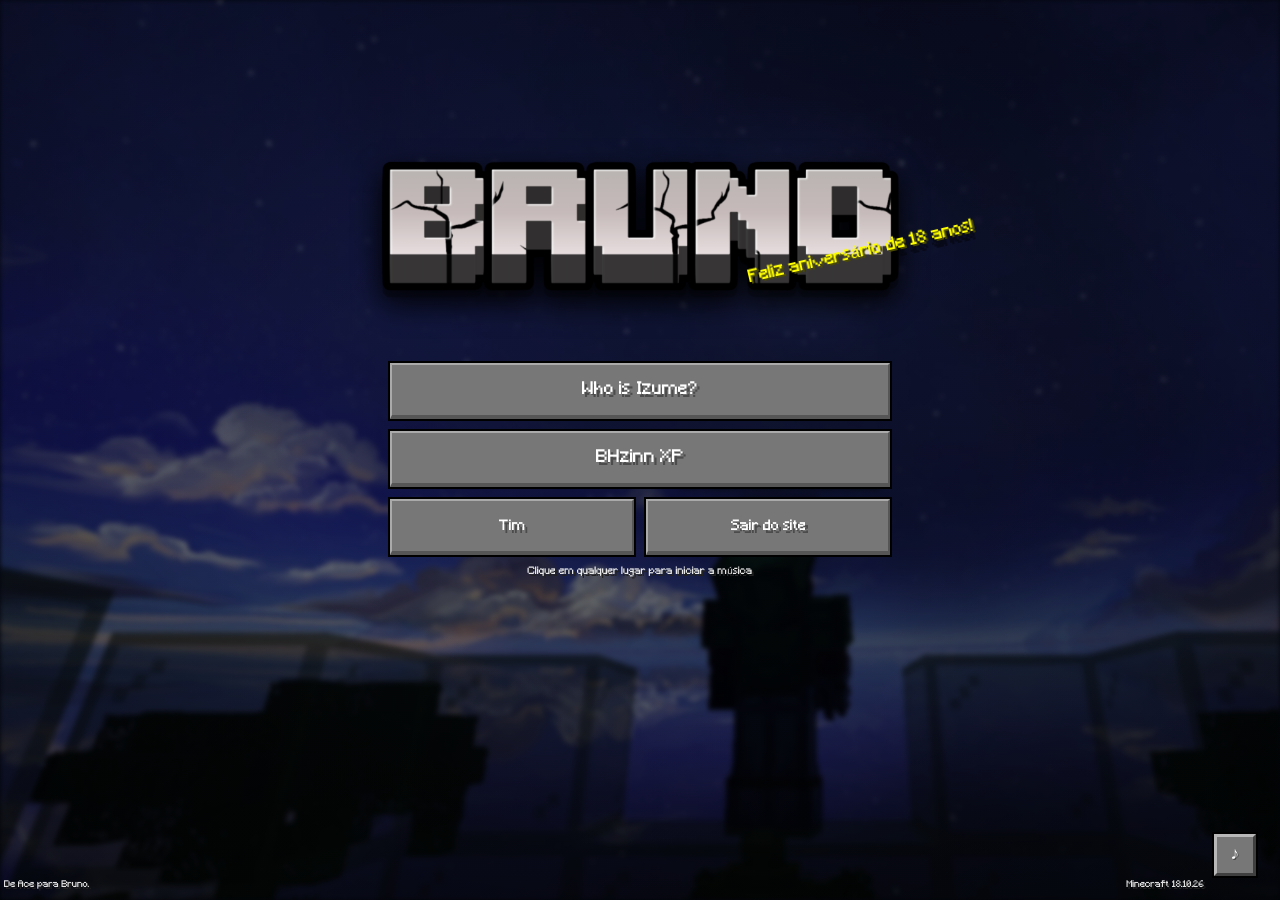
<file: index.html>
<!doctype html>
<html lang="pt-BR">
<head>
    <link rel="icon" type="image/x-icon" href="minecraft_favicon/favicon.ico">
    <meta charset="utf-8">
    <meta name="viewport" content="width=device-width, initial-scale=1">
    <meta name="theme-color" content="#050914">
    <meta name="description" content="Menu principal inspirado no Minecraft 1.8">
    <title>Minecraft - Menu principal</title>
    <link rel="stylesheet" href="loader.css?v=20261002-1">
    <link rel="stylesheet" media="screen" href="https://fontlibrary.org/face/minecraftia" type="text/css">
    <link rel="stylesheet" href="style.css?v=20261017-1">
</head>
<body>
    <div id="site-loader" role="status" aria-live="polite" aria-label="Carregando menu">
        <div class="site-loader-card">
            <div class="site-loader-heading"><div class="site-loader-title">LOADING...</div><div id="site-loader-detail">0%</div></div>
            <div class="site-loader-track"><div id="site-loader-progress"></div></div>
        </div>
    </div>
    <main class="title-screen" aria-label="Menu principal do Minecraft">
        <div class="background" aria-hidden="true"></div>
        <div class="background-shade" aria-hidden="true"></div>
        <div class="vignette" aria-hidden="true"></div>
        <header class="logo" aria-label="Bruno"><div class="logo-art"><img src="imgs/brunologo.png" alt="Bruno"></div><div class="logo-splash" aria-hidden="true">Feliz aniversário de 18 anos!</div></header>
        <section class="menu" aria-label="Opções do menu">
            <div class="menu-buttons"><button class="mc-button" type="button" data-screen="singleplayer">Who is Izume?</button><button class="mc-button" type="button" data-screen="multiplayer">BHzinn XP</button><div class="menu-row"><button class="mc-button" type="button" data-screen="options">Tim</button><button class="mc-button" type="button" data-screen="quit">Sair do site</button></div></div>
            <p class="status" id="status" aria-live="polite"></p>
        </section>
        <div class="footer-bar"><p class="copyright">De Ace para Bruno.</p><p class="version">Minecraft 18.10.26</p></div>
        <button class="sound-button" id="sound-toggle" type="button" aria-label="Desligar música" aria-pressed="false" title="Música ligada"><span class="sound-glyph" aria-hidden="true">♪</span></button>
        <audio id="menu-music" loop preload="auto" autoplay><source src="sounds/Y2Mate.is%20-%20Minecraft%20Music%20-%20Menu%201.mp3" type="audio/mpeg"></audio>
        <audio id="click-sound" preload="auto"><source src="sounds/minecraft_click_trimmed.wav" type="audio/wav"></audio>
    </main>

    <section class="story-screen" id="whois-screen" aria-label="Who is Izume?" aria-hidden="true">
        <div class="story-background" aria-hidden="true"></div><div class="story-shade" aria-hidden="true"></div>
        <div class="story-scroll" id="whois-scroll" tabindex="0"><article class="story-content">
            <div class="story-logo" aria-label="Bruno"><div class="logo-art"><img src="imgs/brunologo.png" alt="Bruno"></div></div>
            <div class="story-copy" id="whois-copy">
                <p>Quando eu te conheci, minha vida era como um beco escuro, daqueles em que a gente caminha sem saber para onde ir, sem enxergar uma saída e sem encontrar motivos para continuar. Meus dias eram pesados demais, tudo parecia perder o sentido, e eu já estava cansado de existir daquela forma. Eu só queria que alguma coisa acontecesse, que Deus, de alguma maneira, ouvisse minhas orações e me livrasse de toda aquela dor. Eu não sabia mais como sair daquele lugar, nem imaginava que alguém pudesse me encontrar nele.</p>

                <p>Até que, em um dia qualquer, desses que parecem não significar nada, eu conheci você. Talvez tenha sido obra do acaso, talvez o universo tivesse seus próprios planos, ou talvez tenha sido apenas uma coincidência bonita demais para ser esquecida. O fato é que, sem perceber, você começou a fazer parte dos meus dias de uma maneira que eu jamais imaginaria.</p>

                <p>Quando eu estava cansado de tudo, era você quem aparecia com uma mensagem, me chamando para jogar, me arrancando daquele lugar escuro por algumas horas e me dando motivos para sorrir quando eu já nem lembrava direito como era isso. Você me ajudava a escapar da minha própria cabeça, mesmo sem saber o quanto eu precisava disso. E o mais triste, e talvez uma das coisas que mais me marcam quando olho para trás, é perceber que você também estava naquele mesmo lugar escuro. Enquanto tentava me tirar de lá, você também estava lutando contra os seus próprios demônios.</p>

                <p>A depressão tem maneiras diferentes de machucar cada pessoa. Naquela época, eu não sabia lidar com o que sentia, e acabava descontando em você coisas que nunca deveriam ter sido suas. Eu te maltratava, mesmo sem querer, porque, de alguma forma, eu tinha aprendido a me fechar para não sentir mais nada. Era como se, depois de tanta dor, meu coração tivesse se tornado incapaz de sentir qualquer coisa sem medo. Mas, cara, você foi uma das pessoas que conseguiram amolecer aquilo de novo. Você me fez sentir carinho, me fez sentir saudade, me fez sentir medo de perder alguém e, acima de tudo, me fez sentir amor outra vez. E eu não sei se algum dia vou conseguir te explicar o tamanho disso.</p>

                <p>Cara, tu é o melhor amigo que eu poderia ter. E quero que você saiba que nada, absolutamente nada, vai apagar você da minha vida. Não importa o que aconteça, quantas dificuldades apareçam ou quantas vezes a vida tente colocar distância entre nós, você sempre vai ter um lugar aqui comigo. Você faz parte da minha história, de quem eu fui, de quem eu sou e de quem ainda estou me tornando. E existem pessoas que a gente simplesmente não consegue transformar em passado, porque elas se tornam parte da gente. Você é uma dessas pessoas para mim.</p>

                <p>Eu sei que, às vezes, você carrega coisas demais nesse coração bobo aí. Sei que nem todos os dias são fáceis, que existem momentos em que até continuar tentando parece cansativo e que, por mais que você sorria, nem sempre dá para saber o que está acontecendo dentro de você. Mas eu quero que você se lembre de uma coisa: você não precisa enfrentar tudo sozinho. Nos dias bons, nos dias ruins, nas noites em que a cabeça não te deixar em paz e nos momentos em que você sentir que não aguenta mais, eu vou estar aqui. Talvez eu nem sempre saiba o que dizer, talvez eu não consiga resolver todos os seus problemas, mas eu posso te ouvir, te acompanhar e te lembrar de que você não está sozinho. Assim como você esteve comigo, eu também quero estar com você, irmão. Você merece receber o mesmo carinho que tantas vezes me ajudou a continuar.</p>

                <p>É engraçado pensar que eu poderia nunca ter te conhecido. Que, se algumas pequenas coisas tivessem acontecido de maneira diferente, talvez hoje nós fôssemos apenas dois desconhecidos vivendo vidas completamente separadas, sem nunca imaginar que um dia poderíamos significar tanto um para o outro. E, sinceramente, eu não consigo mais imaginar minha vida sem você. Seria como olhar para uma fotografia antiga e perceber que falta alguém importante nela. Como ouvir uma música que sempre fez parte da sua vida e descobrir que uma parte dela desapareceu. Você se tornou uma dessas presenças que a gente nem percebe quando chegam, mas que, quando olha para trás, entende que mudaram tudo.</p>

                <p>E é muito estranho olhar para trás e perceber o tanto de coisa que a gente viveu, KKKKKK. Cara, a gente cresceu junto. Passamos por tantas fases, tantas mudanças, tantas conversas, tantas risadas e tantas dificuldades que, às vezes, parece que conheço você há muito mais tempo do que realmente conheço. E agora você já é um homem adulto de 18 anos. KKKKKKK. A mesma idade que você achou que eu tinha quando nos conhecemos. É quase engraçado pensar nisso, porque, de alguma forma, parece que uma parte de nós continua sendo aqueles dois moleques que se conheceram pela internet, sem fazer ideia de que aquela amizade se tornaria algo tão importante.</p>

                <p>Eu espero que você nunca perca essa sua essência, mesmo que a vida tente mudar você de todas as maneiras possíveis. Você é alguém realmente incrível, e eu sei que você sabe disso. KKKKKKK. E, por mais que eu não goste muito de gente egocêntrica, acho que os opostos realmente se atraem, porque, apesar de sermos tão diferentes em tantas coisas, encontramos um jeito de nos entender. Talvez seja justamente isso que torne nossa amizade tão especial. A gente não precisa ser igual para se importar, não precisa pensar da mesma forma para permanecer e não precisa entender absolutamente tudo um sobre o outro para continuar escolhendo ficar.</p>

                <p>E, para mim, uma das coisas mais bonitas da nossa amizade é que a gente nunca desistiu de verdade um do outro. Não sei se você já parou para perceber isso, mas, cara, KKKKKKK, a gente brigava por qualquer coisa, ficava mal, se afastava por um tempo e, de alguma maneira, acabava voltando. No dia seguinte, lá estávamos nós de novo, conversando como se o mundo não tivesse quase acabado na noite anterior. E acho que, no fundo, por trás de todas aquelas brigas bobas, existia um medo muito maior do que a gente conseguia admitir: o medo de perder uma amizade que significava demais. Porque era doloroso, cara. Era doloroso imaginar que, depois de tudo, poderíamos simplesmente deixar de fazer parte da vida um do outro.</p>

                <p>Talvez a gente nunca tenha sido perfeito um com o outro, mas sempre encontramos uma maneira de ficar. E, para mim, isso vale muito mais do que uma amizade que nunca passa por dificuldades. Porque permanecer quando tudo é fácil não exige tanto quanto escolher alguém mesmo depois dos dias ruins, das palavras ditas sem pensar e dos momentos em que parece mais fácil ir embora. Nós erramos, crescemos, mudamos e continuamos aqui. E eu espero, de coração, que continuemos assim por muito, muito tempo.</p>

                <p>Dizem que as amizades que ultrapassam cinco anos são aquelas que duram para sempre. Não sei se existe alguma verdade nisso, mas gosto de pensar que a nossa é uma dessas amizades que ainda têm muita história pela frente. E olha que tudo isso aconteceu através de uma tela. KKKKKKK. Às vezes, eu fico pensando em como vai ser quando finalmente nos encontrarmos pessoalmente, quando eu puder olhar para você e pensar em todas as coisas que vivemos até chegar naquele momento. Acho que vai ser uma sensação estranha, quase surreal, encontrar alguém que já faz parte de tantos capítulos da sua vida e perceber que, até então, vocês nunca estiveram frente a frente.</p>

                <p>Eu espero que esse dia chegue logo. E espero que, quando chegar, seja apenas o começo de uma fase ainda mais bonita da nossa amizade. Quero que a gente tenha histórias para contar, momentos para lembrar, risadas para compartilhar e muitas outras fases da vida para acompanhar um do outro. Quero poder olhar para trás daqui a dez, vinte anos e lembrar de tudo isso com um sorriso no rosto, pensando em como foi bom não termos desistido um do outro.</p>

                <p>E, apesar de tudo o que escrevi até aqui, acho que ainda existem coisas que eu nunca vou conseguir colocar em palavras. Porque como é que a gente explica o valor de alguém que chegou quando tudo parecia perdido e, sem nem perceber, se tornou uma das razões pelas quais a vida ficou um pouco mais bonita? Como agradecer por uma amizade que me ajudou a atravessar momentos que eu nem sabia se conseguiria suportar? Como explicar que, entre tantas pessoas que poderiam ter passado pela minha vida, foi justamente você quem ficou?</p>

                <p>Eu não sei responder a essas perguntas. Só sei que sou muito grato por ter te conhecido. Grato por cada mensagem, cada partida, cada conversa sem sentido, cada risada idiota, cada reconciliação e até mesmo por aquelas brigas que hoje parecem tão pequenas perto de tudo o que construímos. Sou grato por você existir e por, em algum momento da sua vida, ter encontrado um espaço para mim na sua.</p>

                <p>No seu aniversário, eu desejo que a vida seja gentil com você. Que, mesmo depois de tudo o que você já enfrentou, ainda existam coisas bonitas esperando para acontecer. Que você encontre motivos para sorrir nos dias difíceis, pessoas que te acolham quando estiver cansado e lugares onde possa descansar o coração sem precisar fingir que está tudo bem. Que você realize seus sonhos, descubra coisas novas sobre si mesmo e tenha a oportunidade de viver tudo aquilo que merece. E, quando as coisas não saírem como você esperava, espero que você tenha paciência consigo mesmo e se lembre de que não precisa ter todas as respostas aos 18 anos. Você ainda tem tanta vida pela frente, irmão. Tantas histórias que ainda não viveu, tantos lugares que ainda não conheceu e tantas versões de si mesmo que ainda vai descobrir.</p>

                <p>Acima de tudo, espero que você consiga enxergar em si mesmo a pessoa incrível que eu enxergo em você. Que nunca se esqueça de que sua existência importa, que sua presença faz diferença e que você é amado, inclusive nos dias em que não consegue sentir isso. E, se algum dia o mundo ficar escuro demais outra vez, lembra que você não precisa atravessar essa escuridão sozinho. Eu sei que não posso prometer que estarei sempre perto fisicamente, nem que vou saber resolver tudo, mas posso te prometer que a nossa amizade significa muito para mim e que vou fazer o possível para continuar cuidando dela.</p>

                <p>Feliz aniversário, irmão. <img class="story-heart" src="imgs/mine_heart.png" alt="Coração"></p>

                <p>Obrigado por ter aparecido na minha vida quando eu mais precisava, mesmo sem saber. Obrigado por ter me ajudado a encontrar um pouco de luz quando eu já estava cansado de procurar por ela. E obrigado por continuar aqui, apesar de tudo.</p>

                <p>Se eu pudesse voltar àquele dia em que nos conhecemos, sabendo de tudo o que viveríamos, de todas as dificuldades, de todas as risadas e de tudo o que você se tornaria para mim, eu escolheria te conhecer de novo. Quantas vezes fossem necessárias.</p>

                <p>Porque, no fim das contas, entre todas as coisas que poderiam ter acontecido naquela época, uma das mais bonitas foi ter encontrado você.</p>

                <p>Eu te amo, irmão. Feliz 18 anos! Que esse seja apenas mais um de tantos aniversários que ainda vou ter a sorte de comemorar ao seu lado. <img class="story-heart" src="imgs/mine_heart.png" alt="Coração"></p>
            </div>
            <button class="story-back mc-button" type="button" data-screen="back" aria-label="Voltar ao menu">Voltar</button>
        </article></div>
    </section>
    <script src="loader.js?v=20261002-1" defer></script>
    <script src="script.js?v=20260925-1"></script>
</body>
</html>
</file>
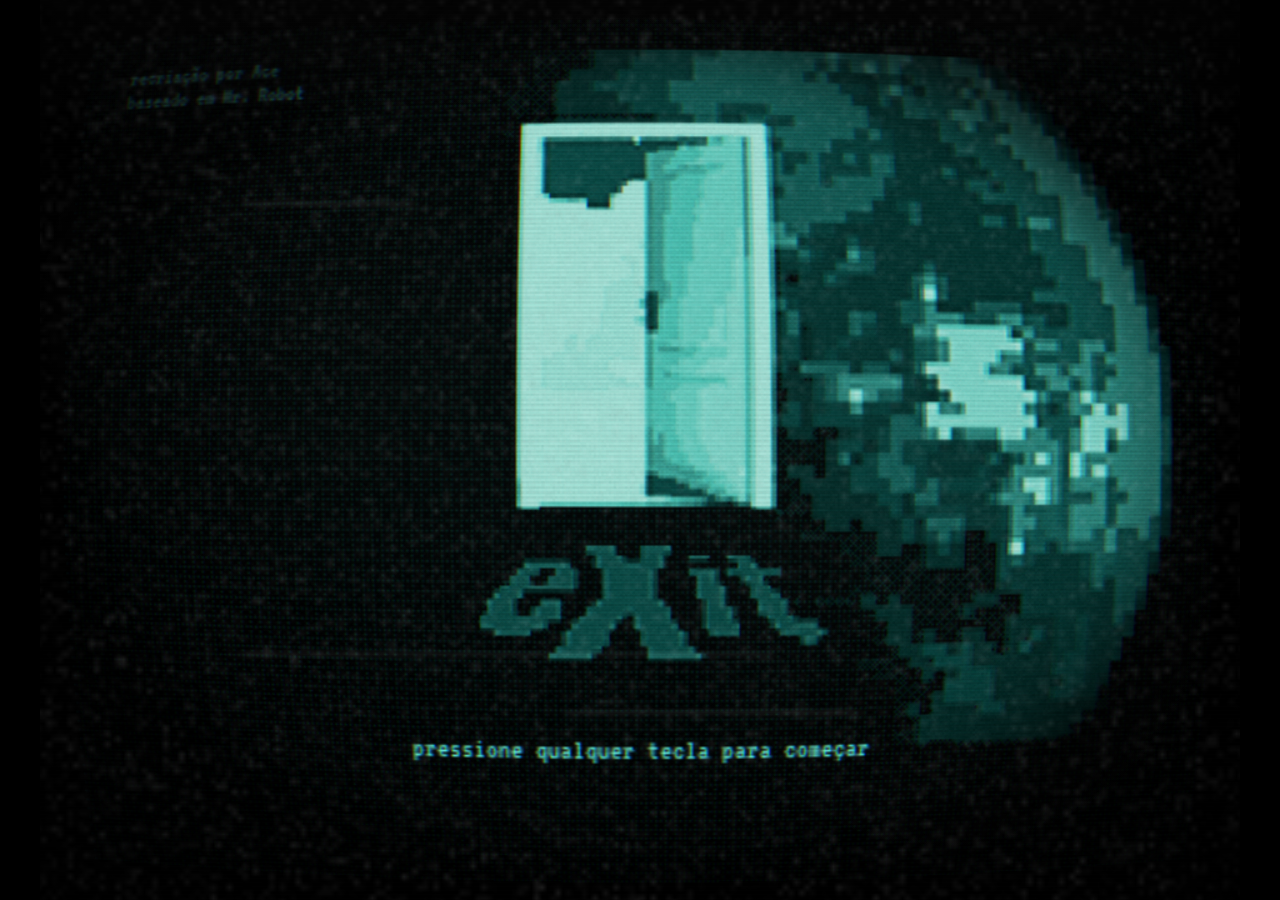
<file: eXit/hidden.html>
<!doctype html>
<html lang="pt-BR">
<head>
  <link rel="icon" type="image/x-icon" href="eXit_favicon/favicon.ico">
  <meta charset="utf-8">
  <meta name="viewport" content="width=device-width, initial-scale=1, viewport-fit=cover">
  <meta name="theme-color" content="#000000">
  <title>eXit</title>
  <link rel="stylesheet" href="../loader.css?v=20261002-1">
  <link rel="stylesheet" href="hidden.css?v=20261003-1">
  <script src="../loader.js?v=20261002-1" defer></script>
</head>
<body>
  <div id="site-loader" role="status" aria-live="polite" aria-label="Carregando eXit">
    <div class="site-loader-card">
      <div class="site-loader-heading"><div class="site-loader-title">LOADING...</div><div id="site-loader-detail">0%</div></div>
      <div class="site-loader-track"><div id="site-loader-progress"></div></div>
    </div>
  </div>
  <main id="game" aria-label="eXit">
    <canvas id="scene" width="480" height="360"></canvas>
    <canvas id="screen" width="960" height="720"></canvas>
    <div id="crt-glass" aria-hidden="true"></div>
    <div id="grain" aria-hidden="true"></div>
    <div id="dust" aria-hidden="true"></div>
    <div id="dust-glow" aria-hidden="true"></div>
    <div id="edge-mask" aria-hidden="true"></div>
    <div id="focus-hint" aria-hidden="true">Clique / Pressione qualquer tecla</div>
  </main>
  <script src="hidden.js?v=20261006-1"></script>
</body>
</html>
</file>
<file: loader.css>
#site-loader {
    position: fixed;
    z-index: 100000;
    inset: 0;
    display: grid;
    place-items: center;
    color: #fff;
    background: #000;
    font: 700 22px/1 "Courier New", monospace;
    opacity: 1;
    visibility: visible;
    transition: opacity 180ms ease, visibility 180ms ease;
}

#site-loader.is-hidden {
    opacity: 0;
    visibility: hidden;
    pointer-events: none;
}

.site-loader-card {
    width: min(480px, calc(100vw - 54px));
    padding: 0;
}

.site-loader-heading {
    display: flex;
    align-items: baseline;
    justify-content: space-between;
    gap: 18px;
    margin: 0 4px 12px;
    letter-spacing: .12em;
    text-shadow: 3px 3px 0 #777;
}

.site-loader-title {
    white-space: nowrap;
}

.site-loader-track {
    height: 52px;
    padding: 5px;
    border: 6px solid #fff;
    background: #010607;
    text-align: left;
}

#site-loader-progress {
    width: 0;
    height: 100%;
    background: repeating-linear-gradient(90deg, #fff 0 20px, #000 20px 27px);
    transition: width 120ms linear;
}

#site-loader-detail {
    white-space: nowrap;
}

@media (max-width: 560px) {
    #site-loader {
        font-size: 16px;
    }

    .site-loader-heading {
        margin-bottom: 9px;
    }

    .site-loader-track {
        height: 38px;
        border-width: 4px;
        padding: 4px;
    }
}
</file>
<file: style.css>
@font-face {
    font-family: "MinecraftLocal";
    src: url("fonts/Minecraft.ttf") format("truetype");
    font-style: normal;
    font-weight: 400;
    font-display: swap;
}

@font-face {
    font-family: "MinecraftiaRegular";
    src: url("fonts/Minecraft.ttf") format("truetype");
    font-style: normal;
    font-weight: 400;
    font-display: swap;
}

:root {
    --mc-font: "MinecraftLocal", "MinecraftiaRegular", "Courier New", monospace;
    --button-width: min(500px, 80vw);
}

* {
    box-sizing: border-box;
}

html,
body {
    width: 100%;
    min-width: 280px;
    height: 100%;
    margin: 0;
    overflow: hidden;
    background: #050914;
}

body {
    color: #fff;
    font-family: var(--mc-font);
    text-rendering: geometricPrecision;
    -webkit-font-smoothing: none;
}

button {
    font: inherit;
}

.title-screen {
    position: relative;
    width: 100%;
    height: 100%;
    isolation: isolate;
    overflow: hidden;
    user-select: none;
}

.background,
.background-shade,
.vignette {
    position: absolute;
    z-index: -3;
    inset: -10%;
    pointer-events: none;
}

.background {
    inset: 0;
    background: url("imgs/bed.jpg") 0% 50% / 125% auto no-repeat;
    filter: blur(2.5px) brightness(.72) saturate(.78);
    animation: panorama-sway 90s linear infinite alternate;
    will-change: background-position;
}

@keyframes panorama-sway {
    from {
        background-position: 0% 50%;
    }

    to {
        background-position: 100% 50%;
    }
}

.background-shade {
    z-index: -2;
    inset: 0;
    background:
        linear-gradient(180deg, rgba(1, 4, 15, .25) 0%, rgba(4, 8, 22, .2) 35%, rgba(0, 0, 0, .46) 100%),
        rgba(7, 13, 38, .1);
}

.vignette {
    z-index: -1;
    inset: 0;
    background: radial-gradient(ellipse at center, transparent 35%, rgba(0, 0, 0, .48) 125%);
}

.logo {
    position: absolute;
    top: clamp(72px, 12vh, 126px);
    left: 50%;
    width: min(640px, 86vw);
    transform: translateX(-50%);
    text-align: center;
    filter: drop-shadow(0 7px 0 rgba(0, 0, 0, .42));
}

.logo-art {
    position: relative;
    width: 100%;
    aspect-ratio: 1024 / 405;
    overflow: hidden;
}

.logo-art img {
    position: absolute;
    top: 50%;
    left: 0;
    display: block;
    width: 100%;
    max-width: none;
    transform: translateY(-50%);
}

.logo-splash {
    position: absolute;
    top: 64%;
    left: 67%;
    right: auto;
    bottom: auto;
    z-index: 2;
    color: #ffff00;
    font-family: var(--mc-font);
    font-size: clamp(10px, 1.45vw, 17px);
    line-height: 1;
    white-space: nowrap;
    text-shadow: 2px 2px 0 #4b4b00;
    transform: rotate(-13deg) scale(1);
    transform-origin: left center;
    animation: splash-pulse 2.2s ease-in-out infinite;
    will-change: transform;
}

@keyframes splash-pulse {
    0%,
    100% {
        transform: rotate(-13deg) scale(.96);
    }

    50% {
        transform: rotate(-13deg) scale(1.05);
    }
}

.menu {
    position: absolute;
    top: 51%;
    left: 50%;
    width: var(--button-width);
    transform: translate(-50%, -50%);
}

.menu-buttons {
    display: grid;
    gap: 12px;
}

.menu-row {
    display: grid;
    grid-template-columns: 1fr 1fr;
    gap: 12px;
}

.mc-button,
.utility-button,
.sound-button {
    position: relative;
    border: 3px solid;
    border-color: #b8b8b8 #3f3f3f #3f3f3f #b8b8b8;
    outline: 2px solid #000;
    background-color: #777;
    background-image: url("[data-uri]");
    background-repeat: repeat;
    color: #fff;
    cursor: pointer;
    text-shadow: 1px 1px 0 #3f3f3f;
    transition: background-color 80ms linear, color 80ms linear, border-color 80ms linear, transform 80ms linear;
}

.mc-button {
    border: 2px solid;
    border-bottom-width: 4px;
    border-color: #AAA #565656 #565656 #AAA;
    font-family: 'MinecraftiaRegular';
    outline: 2px solid #000;
    text-shadow: 3px 3px #4C4C4C;
    transition: none;
}

.mc-button {
    width: 100%;
    min-height: 56px;
    padding: 6px 10px 5px;
    font-size: clamp(13px, 1.45vw, 17px);
    line-height: 1.1;
    white-space: nowrap;
}

.utility-button:hover,
.utility-button:focus-visible,
.sound-button:hover,
.sound-button:focus-visible {
    border-color: #fff #4f5495 #4f5495 #fff;
    background-color: #737bd1;
    color: #ffffa0;
    outline-color: #000;
}

.mc-button:hover {
    background-image: url("[data-uri]");
    border-color: #BDC6FF #59639A #59639A #BDC6FF;
    color: #fef08a;
}

.utility-button:active,
.sound-button:active {
    transform: translate(1px, 1px);
    border-color: #3f3f3f #b8b8b8 #b8b8b8 #3f3f3f;
}

.utility-button:focus-visible,
.sound-button:focus-visible {
    outline: 3px solid #fff;
    outline-offset: 2px;
}

.menu-row .mc-button {
    min-width: 0;
    padding-right: 4px;
    padding-left: 4px;
    font-size: clamp(11px, 1.15vw, 14px);
}

.status {
    position: absolute;
    top: calc(100% + 10px);
    left: 0;
    width: 100%;
    min-height: 0;
    margin: 0;
    color: rgba(255, 255, 255, .9);
    font-size: 10px;
    line-height: 1.4;
    text-align: center;
    text-shadow: 2px 2px 0 #222;
    opacity: 0;
    transition: opacity 160ms ease;
}

.status.is-visible {
    opacity: 1;
}

.utility-button,
.sound-button {
    display: grid;
    place-items: center;
    width: 42px;
    height: 42px;
    padding: 2px;
    color: #fff;
    font-size: 22px;
    line-height: 1;
}

.language-button {
    position: absolute;
    bottom: 24px;
    left: 24px;
}

.footer-bar {
    position: absolute;
    right: 76px;
    bottom: 10px;
    left: 4px;
    display: flex;
    align-items: baseline;
    justify-content: space-between;
    gap: 24px;
}

.version,
.copyright {
    position: static;
    margin: 0;
    color: rgba(255, 255, 255, .88);
    font-size: 9px;
    line-height: 1;
    text-shadow: 2px 2px 0 #202020;
}

.sound-button {
    position: absolute;
    right: 24px;
    bottom: 24px;
    width: 42px;
    height: 42px;
    font-size: 18px;
}

.sound-button.is-muted {
    color: #cfcfcf;
}

.sound-button.is-muted .sound-glyph {
    opacity: .55;
}

.story-screen {
    position: fixed;
    z-index: 20;
    inset: 0;
    overflow: hidden;
    background: #241b14;
    opacity: 0;
    pointer-events: none;
    visibility: hidden;
    transition: opacity 180ms ease, visibility 180ms ease;
}

.story-screen.is-active {
    opacity: 1;
    pointer-events: auto;
    visibility: visible;
}

.story-background,
.story-shade {
    position: absolute;
    inset: 0;
    pointer-events: none;
}

.story-background {
    background: url("imgs/whoisizumebg.webp") center top / cover no-repeat;
}

.story-shade {
    background:
        radial-gradient(ellipse at center, rgba(0, 0, 0, 0) 30%, rgba(0, 0, 0, .32) 76%, rgba(0, 0, 0, .7) 100%),
        linear-gradient(180deg, rgba(0, 0, 0, .2) 0%, rgba(0, 0, 0, 0) 28%, rgba(0, 0, 0, 0) 72%, rgba(0, 0, 0, .3) 100%);
}

.story-scroll {
    position: absolute;
    z-index: 1;
    inset: 0;
    overflow-x: hidden;
    overflow-y: auto;
    overscroll-behavior: contain;
    scrollbar-color: rgba(255, 255, 255, .42) transparent;
    scrollbar-width: thin;
    -webkit-overflow-scrolling: touch;
    touch-action: pan-y;
    scrollbar-gutter: stable both-edges;
}

.story-content {
    position: relative;
    width: min(520px, calc(100vw - 48px));
    margin: 0 auto;
    padding: 36px 0 18vh;
}

.story-logo {
    width: 100%;
    filter: drop-shadow(0 7px 0 rgba(0, 0, 0, .42));
}

.story-copy {
    margin-top: 68px;
    padding-bottom: 0;
    user-select: none;
    -webkit-user-select: none;
}

.story-copy p {
    margin: 0 0 38px;
    color: #fff;
    font-family: 'MinecraftiaRegular';
    font-size: clamp(14px, 1.45vw, 19px);
    line-height: 1.42;
    text-shadow: 2px 2px #252525;
}

.story-copy p:last-child {
    margin-bottom: 0;
}

.story-heart {
    display: inline-block;
    width: 1.25em;
    height: 1.25em;
    margin: 0 .08em;
    vertical-align: -.22em;
    object-fit: contain;
    image-rendering: pixelated;
}

.multiplayer-screen .story-background {
    background-image: url("imgs/windowsxp.jpg");
    background-position: center center;
    filter: none;
}

.multiplayer-screen .story-shade {
    background: none;
}

.xp-desktop-icons {
    position: absolute;
    z-index: 1;
    top: 24px;
    left: 2px;
    display: grid;
    gap: 20px;
    width: 62px;
    color: #fff;
    font-family: Tahoma, Arial, sans-serif;
    font-size: 11px;
    text-align: center;
    text-shadow: 1px 1px 2px #16416e;
}

.xp-desktop-icon {
    display: grid;
    justify-items: center;
    gap: 4px;
    width: 62px;
    padding: 3px 2px;
    border: 1px solid transparent;
    color: inherit;
    background: transparent;
    cursor: pointer;
    font-family: Tahoma, Arial, sans-serif;
    font-size: inherit;
    text-shadow: inherit;
}

.xp-desktop-icon:hover,
.xp-desktop-icon:focus-visible {
    border-color: rgba(255, 255, 255, .55);
    background: rgba(49, 106, 197, .58);
    outline: none;
}

.xp-desktop-icon-art {
    display: block;
    width: 34px;
    height: 34px;
    filter: drop-shadow(1px 2px 1px rgba(0, 0, 0, .55));
    object-fit: contain;
}

.xp-window {
    position: absolute;
    z-index: 2;
    top: clamp(18px, 4.5vh, 42px);
    right: clamp(18px, 5.5vw, 76px);
    bottom: 46px;
    left: clamp(18px, 5.5vw, 76px);
    display: flex;
    flex-direction: column;
    overflow: hidden;
    border: 1px solid #003b78;
    border-radius: 7px 7px 0 0;
    background: #d4d0c8;
    box-shadow: 3px 4px 12px rgba(0, 0, 0, .52);
    font-family: Tahoma, Arial, sans-serif;
}

.xp-window.is-maximized {
    top: 0;
    right: 0;
    bottom: 31px;
    left: 0;
    border-radius: 0;
}

.xp-window.is-minimized {
    display: none;
}


.photo-gallery.is-minimized,
.photo-viewer.is-minimized,
.trash-window.is-minimized {
    display: none;
}

.photo-gallery-window.is-maximized,
.photo-viewer-window.is-maximized {
    position: absolute;
    inset: 0;
    width: 100%;
    height: 100%;
    border-radius: 0;
}

.trash-window.is-maximized {
    top: 0;
    right: 0;
    bottom: 31px;
    left: 0;
    width: auto;
    height: auto;
    min-height: 0;
    border-radius: 0;
    transform: none;
}

.xp-titlebar,
.photo-viewer-titlebar {
    display: flex;
    align-items: center;
    justify-content: space-between;
    min-height: 32px;
    padding: 3px 4px 3px 8px;
    color: #fff;
    background: linear-gradient(180deg, #0b73ce 0%, #3d9bea 8%, #1269c3 50%, #0755a8 51%, #0a60b6 100%);
    border-bottom: 1px solid #06427f;
    font-size: 13px;
    font-weight: 700;
    text-shadow: 1px 1px 1px #164d88;
}

.xp-titlebar-label,
.photo-viewer-title-label {
    display: flex;
    align-items: center;
    min-width: 0;
    gap: 6px;
    overflow: hidden;
    white-space: nowrap;
    text-overflow: ellipsis;
}

.xp-titlebar-icon,
.photo-viewer-icon {
    display: block;
    width: 18px;
    height: 18px;
    flex: 0 0 auto;
    object-fit: contain;
}

.xp-window-controls {
    display: flex;
    gap: 2px;
    flex: 0 0 auto;
}

.xp-window-control {
    display: grid;
    place-items: center;
    width: 22px;
    height: 21px;
    padding: 0;
    border: 1px solid #fff;
    border-radius: 3px;
    color: #fff;
    background: linear-gradient(180deg, #73b9f1, #0a62b6);
    box-shadow: inset 1px 1px 0 rgba(255, 255, 255, .35);
    cursor: pointer;
    font-family: Arial, sans-serif;
    font-size: 15px;
    font-weight: 700;
    line-height: 1;
    text-shadow: 1px 1px #164d88;
}

.xp-window-control:hover {
    background: linear-gradient(180deg, #a8d7f8, #287ed0);
}

.xp-window-close {
    background: linear-gradient(180deg, #f28a6c, #c62d16);
}

.xp-window-close:hover {
    background: linear-gradient(180deg, #ffb49d, #e44725);
}

.xp-menubar,
.photo-viewer-menubar {
    position: relative;
    display: flex;
    align-items: center;
    gap: 20px;
    min-height: 24px;
    padding: 2px 10px;
    color: #111;
    background: #f4f3ee;
    border-bottom: 1px solid #b8b8b8;
    font-family: Tahoma, Arial, sans-serif;
    font-size: 11px;
}

.xp-menu-button {
    padding: 2px 3px;
    border: 1px solid transparent;
    color: inherit;
    background: transparent;
    cursor: pointer;
    font: inherit;
}

.xp-menu-button:hover,
.xp-menu-button:focus-visible,
.xp-menu-button.is-selected {
    border-color: #316ac5;
    color: #fff;
    background: #316ac5;
    outline: none;
}

.xp-menu-popup {
    position: absolute;
    z-index: 20;
    top: 100%;
    left: 7px;
    display: none;
    min-width: 188px;
    padding: 3px;
    border: 1px solid #7f9db9;
    background: #fff;
    box-shadow: 3px 3px 6px rgba(0, 0, 0, .35);
}

.xp-menu-popup.is-open {
    display: grid;
}

.xp-menu-popup button {
    padding: 5px 9px;
    border: 1px solid transparent;
    color: #111;
    background: #fff;
    cursor: pointer;
    font: 11px Tahoma, Arial, sans-serif;
    text-align: left;
}

.xp-menu-popup button:hover,
.xp-menu-popup button:focus-visible {
    border-color: #316ac5;
    color: #fff;
    background: #316ac5;
    outline: none;
}

.xp-toolbar {
    display: flex;
    align-items: center;
    gap: 10px;
    min-height: 34px;
    padding: 4px 8px;
    color: #1f1f1f;
    background: linear-gradient(#fafafa, #e1e1e1);
    border-bottom: 1px solid #aca899;
    font-family: Tahoma, Arial, sans-serif;
    font-size: 11px;
}

.xp-toolbar-button {
    padding: 3px 5px;
    border: 1px solid transparent;
    color: inherit;
    background: transparent;
    cursor: pointer;
    font: inherit;
    white-space: nowrap;
}

.xp-toolbar-button:hover:not(:disabled),
.xp-toolbar-button:focus-visible:not(:disabled) {
    border-color: #7f9db9;
    background: #d4e8fa;
    outline: none;
}

.xp-toolbar-disabled {
    color: #999;
    cursor: default;
}

.xp-toolbar-divider {
    width: 1px;
    height: 21px;
    background: #aaa;
    box-shadow: 1px 0 #fff;
}

.xp-toolbar-address {
    min-width: 0;
    flex: 1;
    overflow: hidden;
    padding: 3px 7px;
    color: #333;
    background: #fff;
    border: 1px solid #7f9db9;
    white-space: nowrap;
    text-overflow: ellipsis;
}

.xp-search-field {
    display: none;
    min-width: 150px;
    flex: 1;
    padding: 3px 7px;
    border: 1px solid #7f9db9;
    color: #222;
    background: #fff;
    font: 11px Tahoma, Arial, sans-serif;
}

/* O Bloco de notas usa apenas a barra de menus, como na referência do XP. */
.multiplayer-window > .xp-toolbar {
    display: none;
}

.xp-search-field.is-visible {
    display: block;
}

.xp-window-content {
    position: relative;
    min-height: 0;
    flex: 1;
    padding: 7px;
    background: #d4d0c8;
}

.multiplayer-screen .story-scroll {
    inset: 7px;
    background: #fff;
    border: 1px solid #7f9db9;
    scrollbar-color: #8da9c1 #edf1f5;
}

.multiplayer-screen .story-content {
    width: min(760px, calc(100% - 64px));
    padding: 28px 0 68px;
}

.multiplayer-screen .story-logo {
    width: min(480px, 100%);
    margin: 0 auto;
}

.multiplayer-screen .multiplayer-credits {
    margin-top: 42px;
}

.mp-credit-row {
    display: flow-root;
    margin-bottom: 22px;
}

.mp-photo-button {
    display: block;
    width: 176px;
    aspect-ratio: 4 / 3;
    float: left;
    margin: 0 28px 9px 0;
    padding: 2px;
    border: 1px solid #7f9db9;
    background: #fff;
    box-shadow: 2px 2px 0 rgba(0, 0, 0, .42);
    cursor: pointer;
}

.mp-photo-button:hover,
.mp-photo-button:focus-visible {
    border-color: #316ac5;
    box-shadow: 0 0 0 1px #fff, 2px 2px 0 rgba(0, 0, 0, .55);
}

.mp-credit-image {
    display: block;
    width: 100%;
    height: 100%;
    object-fit: cover;
}

.mp-credit-row--right .mp-photo-button {
    float: right;
    margin: 0 0 9px 28px;
}

.mp-credit-row p {
    margin: 0;
    color: #242424;
    font-family: 'MinecraftiaRegular';
    font-size: clamp(14px, 1.35vw, 18px);
    line-height: 1.6;
    text-shadow: none;
    user-select: none;
    -webkit-user-select: none;
    pointer-events: none;
}

.mp-credit-row:last-child {
    margin-bottom: 0;
}

.story-back {
    position: relative;
    display: block;
    z-index: 3;
    margin: 24px auto 0;
    width: 120px;
    min-height: 36px;
    padding: 4px 8px;
    font-family: 'MinecraftiaRegular';
    font-size: 11px;
    line-height: 1;
}

.multiplayer-screen .story-back {
    width: 132px;
    min-height: 27px;
    margin-top: 28px;
    padding: 4px 10px;
    border: 1px solid #7f7f7f;
    outline: 1px solid #fff;
    color: #111;
    background: linear-gradient(#fff, #e5e5e5);
    box-shadow: inset 1px 1px 0 rgba(255, 255, 255, .9), 1px 1px 0 rgba(0, 0, 0, .25);
    font-family: Tahoma, Arial, sans-serif;
    font-size: 12px;
    text-shadow: none;
}

.multiplayer-screen .story-back:hover {
    color: #111;
    background: linear-gradient(#fff, #d4e8fa);
}

.xp-taskbar {
    position: absolute;
    z-index: 3;
    right: 0;
    bottom: 0;
    left: 0;
    display: flex;
    align-items: center;
    height: 32px;
    overflow: hidden;
    color: #fff;
    background: linear-gradient(180deg, #3f9ae9 0%, #1769c5 48%, #0b4d9e 100%);
    border-top: 1px solid #84c4f5;
    box-shadow: 0 -1px 3px rgba(0, 0, 0, .38);
    font-family: Tahoma, Arial, sans-serif;
    font-size: 11px;
    pointer-events: auto;
}

.xp-start-button {
    display: flex;
    align-items: center;
    align-self: stretch;
    min-width: 96px;
    padding: 0 13px 0 9px;
    border-radius: 0 12px 12px 0;
    background: linear-gradient(180deg, #62c242, #298b1e 48%, #1b7017);
    box-shadow: inset 0 1px 0 rgba(255, 255, 255, .42), 1px 0 2px rgba(0, 0, 0, .3);
    border: 0;
    color: #fff;
    cursor: pointer;
    font-size: 12px;
    font-style: italic;
    font-weight: 700;
}

.xp-start-logo {
    display: block;
    width: 20px;
    height: 20px;
    margin-right: 5px;
    object-fit: contain;
}

.xp-taskbar-window {
    display: flex;
    align-items: center;
    width: min(190px, 18vw);
    min-width: 112px;
    height: 25px;
    margin-left: 3px;
    padding: 3px 9px;
    overflow: hidden;
    border: 1px solid #08478f;
    border-radius: 2px;
    background: linear-gradient(180deg, #2d83d6, #1558ab);
    box-shadow: inset 1px 1px 0 rgba(255, 255, 255, .2), inset -1px -1px 0 rgba(0, 35, 98, .45);
    color: #fff;
    cursor: pointer;
    font: inherit;
    white-space: nowrap;
    text-overflow: ellipsis;
}

.xp-taskbar-window[hidden] {
    display: none;
}

.xp-quick-launch {
    display: flex;
    align-items: center;
    gap: 2px;
    height: 100%;
    margin: 0 4px 0 5px;
}

.xp-quick-launch-button {
    display: grid;
    place-items: center;
    width: 25px;
    height: 25px;
    padding: 2px;
    border: 1px solid transparent;
    background: transparent;
    cursor: pointer;
}

.xp-quick-launch-button img {
    display: block;
    width: 19px;
    height: 19px;
    object-fit: contain;
}

.xp-quick-launch-button:hover,
.xp-quick-launch-button:focus-visible {
    border-color: rgba(255, 255, 255, .75);
    background: rgba(255, 255, 255, .2);
    outline: none;
}

.xp-taskbar-icon,
.xp-start-menu-icon {
    display: inline-block;
    width: 16px;
    height: 16px;
    margin-right: 5px;
    object-fit: contain;
    vertical-align: -4px;
}

.xp-taskbar-icon {
    flex: 0 0 auto;
}

.xp-taskbar-window:hover,
.xp-taskbar-window:focus-visible {
    background: linear-gradient(180deg, #4594e0, #1a65bb);
    outline: 1px solid #9ed3fa;
}

.xp-taskbar-window:active,
.xp-taskbar-window.is-active {
    background: linear-gradient(180deg, #1559ad, #2b7dcc);
    box-shadow: inset 1px 1px 2px rgba(0, 25, 81, .55), inset -1px -1px 0 rgba(255, 255, 255, .15);
}

.xp-taskbar-tray {
    margin-left: auto;
    height: 100%;
    padding: 8px 12px 0;
    border-left: 1px solid #8bcafa;
    background: linear-gradient(180deg, #75c3f3 0%, #4aa1e5 48%, #2c78c5 100%);
    white-space: nowrap;
}

.xp-start-menu {
    position: absolute;
    z-index: 10;
    bottom: 32px;
    left: 0;
    display: none;
    width: 352px;
    padding: 0;
    border: 1px solid #164d88;
    border-bottom: 0;
    border-radius: 5px 5px 0 0;
    background: #ece9d8;
    box-shadow: 3px -3px 8px rgba(0, 0, 0, .4);
    font: 11px Tahoma, Arial, sans-serif;
    user-select: none;
    -webkit-user-select: none;
}

.xp-start-menu.is-open {
    display: grid;
}

.xp-start-menu-header {
    display: flex;
    align-items: center;
    gap: 7px;
    padding: 8px 9px;
    color: #fff;
    background: linear-gradient(180deg, #3d9bea, #1269c3);
    font-size: 13px;
    font-weight: 700;
}

.xp-start-menu-avatar {
    display: grid;
    place-items: center;
    width: 27px;
    height: 27px;
    border: 2px solid #fff;
    border-radius: 3px;
    background: #7898b8;
    font-size: 16px;
    object-fit: cover;
}

.xp-start-menu-columns {
    display: grid;
    grid-template-columns: 1fr 1fr;
    min-height: 126px;
}

.xp-start-menu-column {
    display: grid;
    align-content: start;
    padding: 7px;
}

.xp-start-menu-apps {
    background: #fff;
}

.xp-start-menu-links {
    gap: 2px;
    padding: 10px 9px;
    color: #164d88;
    background: #dceff9;
    font-weight: 700;
}

.xp-start-menu-links button {
    display: flex;
    align-items: center;
    min-height: 29px;
    padding: 3px 4px;
    color: #164d88;
    font-weight: 700;
    white-space: nowrap;
    overflow: hidden;
    text-overflow: ellipsis;
}

.xp-start-menu-links button:hover,
.xp-start-menu-links button:focus-visible {
    color: #fff;
    background: #316ac5;
}

.xp-start-menu button {
    display: flex;
    align-items: center;
    width: 100%;
    padding: 7px 8px;
    border: 1px solid transparent;
    color: #222;
    background: transparent;
    cursor: pointer;
    font: inherit;
    text-align: left;
}

.xp-start-menu button:hover,
.xp-start-menu button:focus-visible {
    border-color: #316ac5;
    color: #fff;
    background: #316ac5;
    outline: none;
}

.xp-start-menu-footer {
    display: flex;
    justify-content: flex-end;
    padding: 4px 6px;
    background: linear-gradient(180deg, #3d9bea, #1269c3);
}

.xp-start-menu-footer button {
    width: auto;
    padding: 4px 8px;
    color: #fff;
}

.xp-start-menu-footer button:hover,
.xp-start-menu-footer button:focus-visible {
    border-color: rgba(255, 255, 255, .62);
    background: rgba(0, 47, 117, .42);
}

.xp-shutdown-icon {
    display: inline-grid;
    place-items: center;
    width: 16px;
    height: 16px;
    margin-right: 5px;
    color: #fff;
    border-radius: 2px;
    background: #ed7d25;
    object-fit: contain;
    vertical-align: -3px;
}

.trash-window {
    position: absolute;
    z-index: 12;
    top: 50%;
    left: 50%;
    display: flex;
    flex-direction: column;
    width: min(360px, calc(100% - 32px));
    min-height: 180px;
    overflow: hidden;
    border: 1px solid #003b78;
    border-radius: 7px 7px 2px 2px;
    background: #d4d0c8;
    box-shadow: 4px 5px 18px rgba(0, 0, 0, .52);
    opacity: 0;
    pointer-events: none;
    visibility: hidden;
    transform: translate(-50%, -50%) scale(.98);
    transition: opacity 140ms ease, visibility 140ms ease, transform 140ms ease;
    font-family: Tahoma, Arial, sans-serif;
}

.trash-window.is-open {
    opacity: 1;
    pointer-events: auto;
    visibility: visible;
    transform: translate(-50%, -50%) scale(1);
}

.trash-window.is-open.is-maximized {
    transform: none;
}

.cmd-window {
    position: absolute;
    z-index: 13;
    top: 1%;
    right: 1%;
    bottom: 2%;
    left: 1%;
    display: flex;
    flex-direction: column;
    overflow: hidden;
    border: 1px solid #003b78;
    border-radius: 7px 7px 0 0;
    background: #c0c0c0;
    box-shadow: 4px 5px 18px rgba(0, 0, 0, .6);
    opacity: 0;
    pointer-events: none;
    visibility: hidden;
    transform: scale(.98);
    transition: opacity 140ms ease, visibility 140ms ease, transform 140ms ease;
    font-family: Tahoma, Arial, sans-serif;
}

.cmd-window.is-open {
    opacity: 1;
    pointer-events: auto;
    visibility: visible;
    transform: scale(1);
}

.cmd-window.is-minimized {
    display: none;
}

.cmd-window.is-maximized {
    top: 0;
    right: 0;
    bottom: 31px;
    left: 0;
    border-radius: 0;
    transform: none;
}

.cmd-window.is-open.is-maximized {
    transform: none;
}

.cmd-window-content {
    min-height: 0;
    flex: 1;
    margin: 0;
    padding: 8px;
    overflow: auto;
    color: #f4f4f4;
    background: #000;
    font: 17px/1.35 "Lucida Console", "Courier New", monospace;
    user-select: none;
    -webkit-user-select: none;
}

.cmd-window .xp-window-control {
    width: 20px;
    height: 19px;
    border: 1px solid #737373;
    border-radius: 0;
    color: #111;
    background: #e8e8e8;
    box-shadow: inset 1px 1px 0 #fff, inset -1px -1px 0 #999;
    text-shadow: none;
    font-size: 13px;
}

.cmd-window .xp-window-control:hover,
.cmd-window .xp-window-close,
.cmd-window .xp-window-close:hover {
    color: #111;
    background: #f4f4f4;
}

.cmd-output {
    white-space: normal;
}

.cmd-output > div {
    white-space: pre-wrap;
}

.cmd-output-spacer {
    height: 1.3em;
}

.cmd-command-line {
    display: flex;
    align-items: baseline;
    min-height: 1.35em;
    white-space: pre;
    cursor: text;
}

.cmd-prompt,
.cmd-input,
.cmd-cursor {
    color: #eeeeee;
    font: inherit;
}

.cmd-input-shell {
    position: relative;
    display: inline-flex;
    align-items: baseline;
    flex: 0 0 auto;
    min-width: 0;
    min-height: 1.35em;
    pointer-events: auto;
    user-select: text;
    -webkit-user-select: text;
}

.cmd-input {
    width: 1ch;
    min-width: 0;
    height: 1.35em;
    line-height: 1.35;
    padding: 0;
    border: 0;
    outline: 0;
    color: #eeeeee;
    background: transparent;
    caret-color: transparent;
    pointer-events: auto;
    user-select: text;
    -webkit-user-select: text;
    -webkit-appearance: none;
    appearance: none;
}

.cmd-cursor {
    display: inline-block;
    flex: 0 0 auto;
    width: .9ch;
    height: .18em;
    margin-left: 0;
    margin-bottom: 0;
    border-bottom: 3px solid #eeeeee;
    color: transparent;
    position: relative;
    top: .80em;
    animation: cmd-cursor-blink 1s steps(1, end) infinite;
}

@keyframes cmd-cursor-blink {
    0%,
    49% {
        opacity: 1;
    }

    50%,
    100% {
        opacity: 0;
    }
}

.trash-window-content {
    display: flex;
    align-items: center;
    justify-content: center;
    flex: 1;
    gap: 14px;
    padding: 28px 18px;
    color: #222;
    background: #fff;
    font: 13px Tahoma, Arial, sans-serif;
}

.trash-window-content p {
    margin: 0;
}

.trash-empty-icon {
    display: block;
    width: 64px;
    height: 64px;
    object-fit: contain;
}

.xp-status {
    position: absolute;
    z-index: 11;
    right: 18px;
    bottom: 43px;
    max-width: min(360px, calc(100% - 36px));
    padding: 7px 10px;
    border: 1px solid #7f9db9;
    color: #222;
    background: #fffef0;
    box-shadow: 2px 2px 5px rgba(0, 0, 0, .32);
    font: 11px Tahoma, Arial, sans-serif;
    opacity: 0;
    pointer-events: none;
    transform: translateY(5px);
    transition: opacity 140ms ease, transform 140ms ease;
}

.xp-status.is-visible {
    opacity: 1;
    transform: translateY(0);
}

.photo-gallery {
    position: absolute;
    z-index: 11;
    inset: 0 0 31px;
    display: grid;
    place-items: center;
    padding: 18px;
    background: transparent;
    opacity: 0;
    pointer-events: none;
    visibility: hidden;
    transition: opacity 140ms ease, visibility 140ms ease;
}

.photo-gallery.is-open {
    opacity: 1;
    pointer-events: none;
    visibility: visible;
}

.photo-gallery-window {
    position: relative;
    z-index: 1;
    pointer-events: auto;
    display: flex;
    flex-direction: column;
    width: min(820px, 100%);
    height: min(560px, 100%);
    overflow: hidden;
    border: 1px solid #003b78;
    border-radius: 7px 7px 2px 2px;
    background: #ece9d8;
    box-shadow: 4px 5px 18px rgba(0, 0, 0, .65);
    font-family: Tahoma, Arial, sans-serif;
}

.photo-gallery-toolbar {
    display: flex;
    align-items: center;
    justify-content: space-between;
    min-height: 30px;
    padding: 5px 10px;
    color: #222;
    background: linear-gradient(#fafafa, #ddd9ca);
    border-bottom: 1px solid #aca899;
    font-size: 11px;
}

.photo-gallery-content {
    min-height: 0;
    flex: 1;
    overflow: auto;
    padding: 18px;
    background: #f4f4f4;
    scrollbar-color: #8da9c1 #edf1f5;
}

.photo-gallery-grid {
    display: grid;
    grid-template-columns: repeat(auto-fill, minmax(130px, 1fr));
    gap: 14px;
}

.photo-gallery-item {
    display: flex;
    flex-direction: column;
    min-width: 0;
    gap: 6px;
    padding: 5px;
    border: 1px solid #7f9db9;
    color: #222;
    background: #fff;
    box-shadow: 1px 1px 0 rgba(0, 0, 0, .25);
    cursor: pointer;
    font: 11px Tahoma, Arial, sans-serif;
    text-align: left;
}

.photo-gallery-item:hover,
.photo-gallery-item:focus-visible {
    border-color: #316ac5;
    background: #d4e8fa;
    outline: none;
    box-shadow: 0 0 0 1px #fff, 2px 2px 0 rgba(0, 0, 0, .35);
}

.photo-gallery-item img {
    display: block;
    width: 100%;
    aspect-ratio: 4 / 3;
    object-fit: cover;
    background: #202020;
}

.photo-gallery-item span {
    overflow: hidden;
    padding: 0 2px 2px;
    white-space: nowrap;
    text-overflow: ellipsis;
    user-select: none;
    -webkit-user-select: none;
    pointer-events: none;
}

.photo-gallery-status {
    min-height: 25px;
    padding: 5px 9px;
    color: #333;
    background: #ece9d8;
    border-top: 1px solid #c8c5b8;
    font-size: 11px;
    user-select: none;
    -webkit-user-select: none;
    pointer-events: none;
}

.photo-viewer {
    position: absolute;
    z-index: 12;
    inset: 0;
    display: grid;
    place-items: center;
    padding: 18px;
    opacity: 0;
    pointer-events: none;
    visibility: hidden;
    background: transparent;
    transition: opacity 140ms ease, visibility 140ms ease;
}

.photo-viewer.is-open {
    opacity: 1;
    pointer-events: none;
    visibility: visible;
}

.photo-viewer-window {
    position: relative;
    z-index: 1;
    pointer-events: auto;
    display: flex;
    flex-direction: column;
    width: min(850px, 100%);
    height: min(640px, 100%);
    overflow: hidden;
    border: 1px solid #003b78;
    border-radius: 7px 7px 2px 2px;
    background: #ece9d8;
    box-shadow: 4px 5px 18px rgba(0, 0, 0, .65);
    font-family: Tahoma, Arial, sans-serif;
}

.photo-viewer-toolbar {
    display: flex;
    align-items: center;
    justify-content: space-between;
    gap: 4px;
    min-height: 34px;
    padding: 4px 8px;
    color: #222;
    background: linear-gradient(#fafafa, #ddd9ca);
    border-bottom: 1px solid #aca899;
    font-size: 11px;
}

.xp-mini-button {
    min-width: 28px;
    height: 24px;
    padding: 1px 7px;
    border: 1px solid #7f7f7f;
    border-radius: 2px;
    color: #111;
    background: linear-gradient(#fff, #e1e1e1);
    box-shadow: inset 1px 1px 0 #fff;
    cursor: pointer;
    font-family: Arial, sans-serif;
    font-size: 11px;
}

.xp-mini-button:hover,
.xp-mini-button:focus-visible {
    background: linear-gradient(#fff, #d4e8fa);
}

.photo-viewer-toolbar-label {
    min-width: 80px;
    flex: 1;
    overflow: hidden;
    text-align: center;
    white-space: nowrap;
    text-overflow: ellipsis;
}

.photo-viewer-stage {
    display: grid;
    place-items: center;
    min-height: 0;
    flex: 1;
    overflow: hidden;
    padding: 20px;
    background: #202020;
}

.photo-viewer-stage.is-zoomed {
    overflow: auto;
}

.photo-viewer-stage img {
    display: block;
    max-width: 100%;
    max-height: 100%;
    object-fit: contain;
    transform: scale(1);
    transform-origin: center center;
    transition: transform 120ms ease;
    box-shadow: 0 2px 8px rgba(0, 0, 0, .56);
}

.photo-viewer-status {
    display: flex;
    justify-content: space-between;
    min-height: 25px;
    padding: 5px 9px;
    color: #333;
    background: #ece9d8;
    border-top: 1px solid #c8c5b8;
    font-size: 11px;
    user-select: none;
    -webkit-user-select: none;
    pointer-events: none;
}

.xp-window-content,
.xp-titlebar-label,
.xp-toolbar,
.xp-menubar,
.trash-window,
.cmd-window,
.photo-gallery-window,
.photo-viewer-window {
    user-select: none;
    -webkit-user-select: none;
}

.xp-window.is-dragging,
.photo-gallery-window.is-dragging,
.photo-viewer-window.is-dragging,
.trash-window.is-dragging {
    transition: none;
}

.cmd-window.is-dragging {
    transition: none;
}

.photo-slideshow.is-playing {
    color: #fff;
    background: #316ac5;
}

audio {
    display: none;
}

@media (max-width: 620px) {
    .logo {
        top: 10vh;
        width: min(520px, 86vw);
    }

    .menu {
        top: 54%;
        width: min(440px, 80vw);
    }

    .mc-button {
        min-height: 48px;
        font-size: clamp(11px, 3.25vw, 15px);
    }

    .language-button {
        bottom: 18px;
        left: 18px;
    }

    .copyright {
        display: block;
    }

    .footer-bar {
        right: 46px;
        left: 4px;
        bottom: 10px;
    }

    .sound-button {
        right: 18px;
        bottom: 18px;
    }

    .story-content {
        width: min(520px, calc(100vw - 40px));
        padding-top: 28px;
    }

    .story-copy {
        margin-top: 48px;
    }

    .story-copy p {
        margin-bottom: 32px;
        font-size: clamp(12px, 3.5vw, 16px);
        line-height: 1.5;
    }

    .multiplayer-screen .multiplayer-credits {
        margin-top: 30px;
    }

    .mp-photo-button {
        width: 118px;
        margin-right: 14px;
    }

    .mp-credit-row--right .mp-photo-button {
        margin-right: 0;
        margin-left: 14px;
    }

    .multiplayer-screen .story-content {
        width: calc(100% - 24px);
        padding-top: 22px;
    }

    .multiplayer-screen .story-logo {
        width: min(360px, 100%);
    }

    .xp-desktop-icons {
        top: 8px;
        left: 3px;
        display: grid;
        gap: 9px;
        width: 64px;
        font-size: 9px;
    }

    .xp-desktop-icon {
        width: 64px;
        padding: 2px 1px;
    }

    .xp-desktop-icon-art {
        width: 30px;
        height: 30px;
    }

    .xp-window {
        top: 8px;
        right: 8px;
        bottom: 38px;
        left: 74px;
        border-radius: 5px 5px 0 0;
    }

    .xp-window.is-minimized {
        right: 8px;
        bottom: 38px;
        left: 74px;
    }

    .xp-titlebar,
    .photo-viewer-titlebar {
        min-height: 27px;
        padding: 2px 3px 2px 6px;
        font-size: 11px;
    }

    .xp-window-control {
        width: 21px;
        height: 20px;
    }

    .xp-menubar,
    .photo-viewer-menubar {
        gap: 10px;
        min-height: 20px;
        padding: 2px 7px;
        font-size: 9px;
    }

    .xp-toolbar {
        gap: 6px;
        min-height: 29px;
        padding: 3px 6px;
        font-size: 9px;
    }

    .xp-toolbar-divider,
    .xp-toolbar-address {
        display: none;
    }

    .xp-window-content {
        padding: 4px;
    }

    .multiplayer-screen .story-scroll {
        inset: 4px;
    }

    .mp-credit-row {
        margin-bottom: 20px;
    }

    .mp-credit-image {
        width: 100%;
        height: 100%;
        margin: 0;
    }

    .mp-credit-row p {
        font-size: clamp(13px, 3.6vw, 17px);
        line-height: 1.55;
    }

    .multiplayer-screen .story-back {
        margin-top: 20px;
        width: 100px;
        min-height: 34px;
        font-size: 11px;
    }

    .xp-taskbar {
        height: 27px;
        font-size: 9px;
    }

    .xp-start-button {
        min-width: 70px;
        padding: 0 8px 0 6px;
        font-size: 10px;
    }

    .xp-start-logo {
        font-size: 12px;
    }

    .xp-taskbar-window {
        min-width: 0;
        flex: 1;
        margin-left: 4px;
        padding: 4px 7px;
    }

    .xp-taskbar-tray {
        padding: 0 7px;
    }

    .xp-start-menu {
        bottom: 27px;
        width: 200px;
        font-size: 10px;
    }

    .xp-start-menu-header {
        padding: 6px 8px;
        font-size: 11px;
    }

    .xp-status {
        right: 10px;
        bottom: 34px;
        max-width: calc(100% - 20px);
        font-size: 10px;
    }

    .photo-viewer {
        padding: 8px;
    }

    .photo-viewer-window {
        width: 100%;
        height: 100%;
        border-radius: 5px 5px 2px 2px;
    }

    .photo-viewer-stage {
        padding: 10px;
    }

    .photo-gallery {
        bottom: 27px;
        padding: 8px;
    }

    .photo-gallery-content {
        padding: 10px;
    }

    .photo-gallery-grid {
        gap: 8px;
        grid-template-columns: repeat(auto-fill, minmax(110px, 1fr));
    }
}

@media (max-height: 590px) and (orientation: landscape) {
    .logo {
        top: 8px;
        width: min(390px, 50vw);
    }

    .menu {
        top: 62%;
        width: min(330px, 46vw);
    }

    .menu-buttons {
        gap: 6px;
    }

    .menu-row {
        gap: 6px;
    }

    .mc-button {
        min-height: 29px;
        padding-top: 2px;
        padding-bottom: 2px;
        font-size: clamp(8px, 1.25vw, 12px);
    }

    .menu-row .mc-button {
        font-size: clamp(7px, 1vw, 10px);
    }

    .logo-splash {
        top: 58%;
        left: 70%;
        right: auto;
        bottom: auto;
        font-size: clamp(7px, 1vw, 10px);
        transform-origin: left center;
    }

    .language-button,
    .sound-button {
        width: 26px;
        height: 26px;
        font-size: 12px;
    }

    .language-button {
        bottom: 8px;
        left: 8px;
    }

    .sound-button {
        right: 8px;
        bottom: 8px;
    }

    .footer-bar {
        right: 46px;
        bottom: 10px;
        left: 4px;
        gap: 10px;
    }

    .version,
    .copyright {
        font-size: 7px;
    }

    .status {
        top: calc(100% + 4px);
        font-size: 8px;
        line-height: 1;
    }

    .story-content {
        width: min(520px, calc(100vw - 40px));
        padding-top: 28px;
    }

    .story-copy {
        margin-top: 44px;
    }

    .story-copy p {
        margin-bottom: 30px;
        font-size: clamp(11px, 1.7vw, 15px);
        line-height: 1.45;
    }

    .multiplayer-screen .multiplayer-credits {
        margin-top: 26px;
    }

    .mp-photo-button {
        width: 130px;
        margin-right: 16px;
    }

    .mp-credit-row--right .mp-photo-button {
        margin-right: 0;
        margin-left: 16px;
    }

    .multiplayer-screen .story-content {
        width: calc(100% - 24px);
        padding-top: 18px;
    }

    .multiplayer-screen .story-logo {
        width: min(340px, 80vw);
    }

    .xp-desktop-icons {
        top: 8px;
        left: 3px;
        display: grid;
        gap: 7px;
        width: 64px;
        font-size: 9px;
    }

    .xp-desktop-icon {
        width: 64px;
        padding: 2px 1px;
    }

    .xp-desktop-icon-art {
        width: 30px;
        height: 30px;
    }

    .xp-window {
        top: 7px;
        right: 7px;
        bottom: 34px;
        left: 74px;
        border-radius: 5px 5px 0 0;
    }

    .xp-window.is-minimized {
        right: 7px;
        bottom: 34px;
        left: 7px;
    }

    .xp-titlebar,
    .photo-viewer-titlebar {
        min-height: 25px;
        padding: 2px 3px 2px 6px;
        font-size: 10px;
    }

    .xp-window-control {
        width: 20px;
        height: 19px;
    }

    .xp-menubar,
    .photo-viewer-menubar {
        gap: 9px;
        min-height: 19px;
        padding: 1px 6px;
        font-size: 8px;
    }

    .xp-toolbar {
        gap: 5px;
        min-height: 26px;
        padding: 2px 5px;
        font-size: 8px;
    }

    .xp-toolbar-divider,
    .xp-toolbar-address {
        display: none;
    }

    .xp-window-content {
        padding: 3px;
    }

    .multiplayer-screen .story-scroll {
        inset: 3px;
    }

    .mp-credit-row {
        margin-bottom: 16px;
    }

    .mp-credit-image {
        width: 100%;
        height: 100%;
        margin: 0;
    }

    .mp-credit-row p {
        font-size: clamp(13px, 1.7vw, 17px);
        line-height: 1.55;
    }

    .multiplayer-screen .story-back {
        margin-top: 20px;
        width: 100px;
        min-height: 32px;
        font-size: 10px;
    }

    .xp-taskbar {
        height: 24px;
        font-size: 8px;
    }

    .xp-start-button {
        min-width: 64px;
        padding: 0 6px 0 5px;
        font-size: 9px;
    }

    .xp-start-logo {
        font-size: 10px;
    }

    .xp-taskbar-window {
        min-width: 0;
        flex: 1;
        margin-left: 3px;
        padding: 3px 5px;
    }

    .xp-taskbar-tray {
        padding: 0 5px;
    }

    .xp-start-menu {
        bottom: 24px;
        width: 300px;
        font-size: 9px;
    }

    .xp-start-menu-header {
        padding: 5px 7px;
        font-size: 10px;
    }

    .xp-status {
        right: 8px;
        bottom: 30px;
        max-width: calc(100% - 16px);
        padding: 5px 7px;
        font-size: 9px;
    }

    .photo-viewer {
        padding: 6px;
    }

    .photo-viewer-stage {
        padding: 7px;
    }

    .photo-gallery {
        bottom: 24px;
        padding: 6px;
    }

    .photo-gallery-content {
        padding: 8px;
    }

    .photo-gallery-grid {
        gap: 7px;
        grid-template-columns: repeat(auto-fill, minmax(100px, 1fr));
    }
}

@media (max-aspect-ratio: 1 / 1) {
    .background {
        background-size: auto 135%;
    }
}

@media (max-height: 590px) {
    .background {
        filter: blur(1.7px) brightness(.72) saturate(.78);
        animation-duration: 74s;
    }
}
</file>
<file: eXit/hidden.css>
@import url('https://fonts.googleapis.com/css2?family=VT323&display=swap');

:root {
  --viewport-w: 100vw;
  --viewport-h: 100vh;
  --screen-w: min(var(--viewport-w), calc(var(--viewport-h) * 4 / 3));
  --screen-h: min(var(--viewport-h), calc(var(--viewport-w) * 3 / 4));
}

@supports (width: 100dvw) {
  :root {
    --viewport-w: 100dvw;
    --viewport-h: 100dvh;
  }
}

* { box-sizing: border-box; }
html, body {
  width: 100%;
  height: 100%;
  margin: 0;
  background: #000;
}

body {
  overflow: hidden;
  display: grid;
  place-items: center;
  color: #77ece0;
  font-family: "VT323", "Courier New", monospace;
}

#game {
  position: relative;
  width: var(--screen-w);
  height: var(--screen-h);
  min-width: 0;
  min-height: 0;
  max-width: var(--viewport-w);
  max-height: var(--viewport-h);
  aspect-ratio: 4 / 3;
  overflow: hidden;
  isolation: isolate;
  background: #000;
  contain: strict;
}

/* The scene is rendered small first. This is deliberate: the original look is low-res. */
#scene {
  display: none;
}

#screen {
  position: absolute;
  inset: 0;
  display: block;
  width: 100%;
  height: 100%;
  background: #000;
  image-rendering: auto;
}

#crt-glass,
#grain,
#dust,
#dust-glow,
#edge-mask {
  position: absolute;
  inset: -3%;
  pointer-events: none;
}

/* Glass: barely visible curved reflections / phosphor glow. */
#crt-glass {
  z-index: 5;
  border-radius: 8% / 10%;
  background:
    radial-gradient(ellipse at 50% 45%, rgba(115,255,238,.035) 0%, rgba(115,255,238,0) 55%),
    linear-gradient(180deg, rgba(255,255,255,.018), rgba(255,255,255,0) 20%, rgba(0,0,0,.025) 80%, rgba(0,0,0,.09));
  mix-blend-mode: screen;
  filter: blur(.15px);
}

/* Fine scanlines + aperture grille + rolling CRT band. */
#grain {
  z-index: 6;
  opacity: .42;
  background:
    repeating-linear-gradient(
      to bottom,
      rgba(0,0,0,0) 0px,
      rgba(0,0,0,0) 1px,
      rgba(0,0,0,.20) 2px,
      rgba(255,255,255,.035) 3px
    ),
    repeating-linear-gradient(
      to right,
      rgba(255,255,255,.020) 0px,
      rgba(255,255,255,.020) 1px,
      rgba(0,0,0,.018) 2px,
      rgba(0,0,0,0) 4px
    );
  mix-blend-mode: overlay;
  animation: scanDrift 2.9s linear infinite;
}

#grain::before {
  content: "";
  position: absolute;
  inset: 0;
  background:
    repeating-linear-gradient(
      to bottom,
      rgba(255,255,255,0) 0,
      rgba(255,255,255,0) 8%,
      rgba(255,255,255,.018) 8.25%,
      rgba(255,255,255,0) 8.6%
    );
  animation: rollingBand 4.7s linear infinite;
  mix-blend-mode: screen;
}

#grain::after {
  content: "";
  position: absolute;
  inset: 0;
  background: radial-gradient(ellipse at center, rgba(0,0,0,0) 54%, rgba(0,0,0,.44) 100%);
  box-shadow: inset 0 0 54px rgba(0,0,0,.48);
  border-radius: 9% / 10%;
}

/* Small, moving gray TV dust. JS changes this texture in real time. */
#dust {
  z-index: 7;
  mix-blend-mode: normal;
  opacity: .17;
  filter: grayscale(1) contrast(1.55);
}

#dust-glow {
  z-index: 7;
  mix-blend-mode: screen;
  opacity: .10;
  background:
    radial-gradient(circle at 25% 35%, rgba(245,245,245,.10), transparent 25%),
    radial-gradient(circle at 74% 64%, rgba(215,220,218,.075), transparent 24%),
    repeating-linear-gradient(0deg, rgba(220,225,223,.045) 0 1px, transparent 1px 4px);
  animation: dustPulse .13s steps(2,end) infinite;
}


#edge-mask {
  z-index: 8;
  border-radius: 8% / 8%;
  background:
    radial-gradient(ellipse at 50% 50%, transparent 60%, rgba(0,0,0,.12) 77%, rgba(0,0,0,.68) 100%),
    linear-gradient(90deg, rgba(0,0,0,.22), transparent 5%, transparent 95%, rgba(0,0,0,.22));
  pointer-events: none;
}

#focus-hint {
  position: absolute;
  left: 50%;
  bottom: 10px;
  transform: translateX(-50%);
  z-index: 20;
  font-size: 12px;
  letter-spacing: .06em;
  opacity: 0;
  pointer-events: none;
}

#mobileControls {
  position: absolute;
  inset: 0;
  z-index: 30;
  display: none;
  pointer-events: none;
}

#mobileCommand {
  position: absolute;
  left: 8%;
  bottom: 1%;
  width: 84%;
  height: 12%;
  box-sizing: border-box;
  min-width: 0;
  min-height: 0;
  padding: 0;
  border: 0;
  outline: 0;
  color: transparent;
  background: transparent;
  font: 16px/1 "VT323", "Courier New", monospace;
  direction: ltr;
  text-align: left;
  unicode-bidi: normal;
  -webkit-text-fill-color: transparent;
  caret-color: transparent;
  -webkit-tap-highlight-color: transparent;
  pointer-events: auto;
  user-select: text;
  -webkit-user-select: text;
  appearance: none;
  -webkit-appearance: none;
}

#mobileCommand:focus {
  outline: 0;
  box-shadow: none;
}

#mobileSend {
  display: none;
}

#mobileControls:focus-within {
  outline: 0;
}

/* The canvas draws the prompt and the typed characters. This input only opens the native keyboard. */
#mobileCommand::selection {
  background: transparent;
  color: transparent;
}

#mobileCommand::-webkit-input-placeholder {
  color: transparent;
}

#mobileCommand:active {
  cursor: pointer;
}

@keyframes dustPulse {
  0% { opacity: .20; transform: translate(0,0); }
  50% { opacity: .32; transform: translate(.5px,-.25px); }
  100% { opacity: .22; transform: translate(-.25px,.4px); }
}

@keyframes scanDrift {
  from { transform: translateY(-2px); }
  to { transform: translateY(2px); }
}

@keyframes rollingBand {
  from { transform: translateY(-100%); }
  to { transform: translateY(100%); }
}

@media (prefers-reduced-motion: reduce) {
  #grain, #grain::before { animation: none; }
}

@media (max-width: 900px), (max-height: 600px) and (orientation: landscape) {
  #mobileControls {
    display: block;
  }

  #focus-hint {
    display: none;
  }
}
</file>
